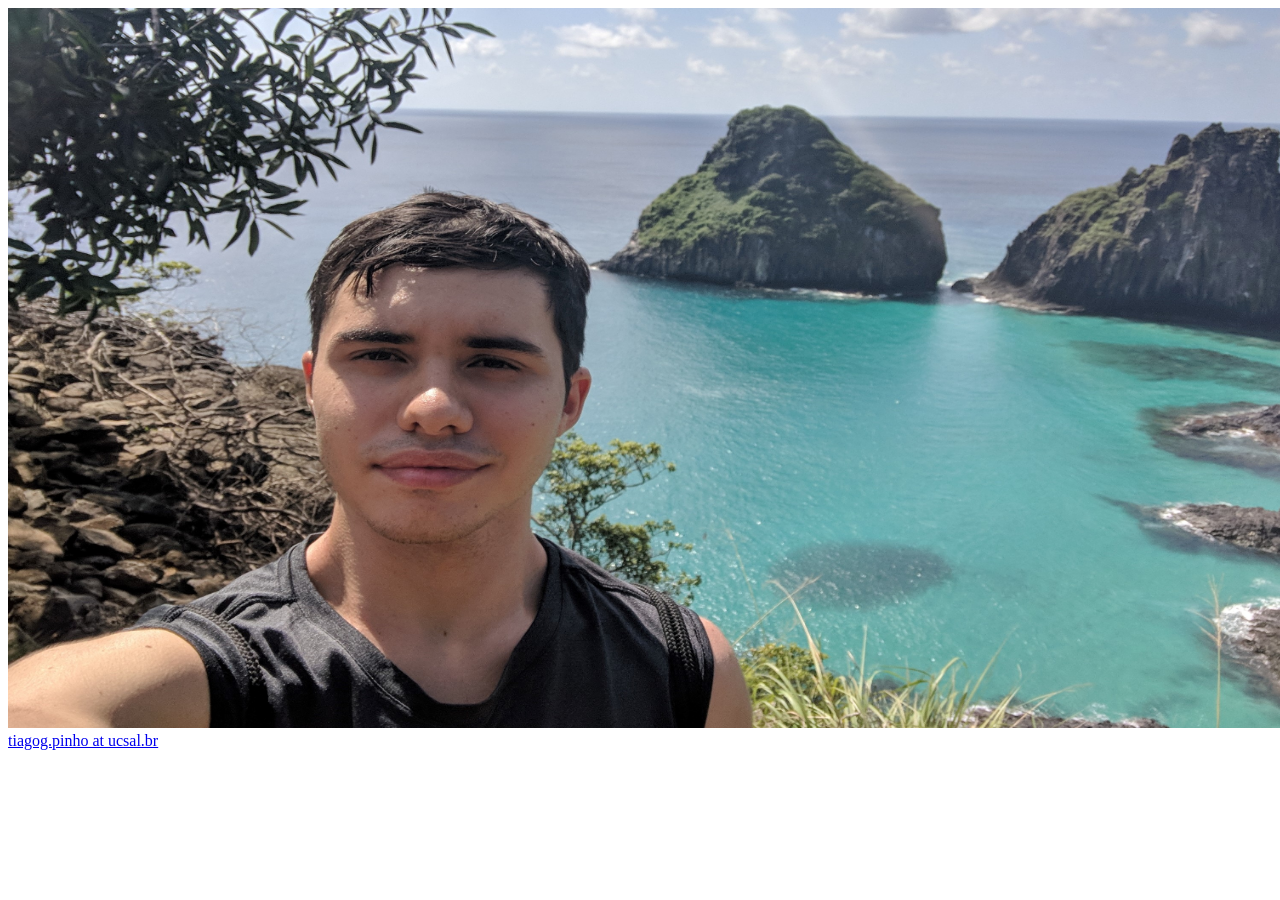
<file: contato.html>
<!DOCTYPE html>
<html>
    <head>
        <title>Contato</title>
    </head>

    <body>
    <img src="IMG_20180627_135128.jpg" width="1280" height="720"/> <br>    
    <a href="mailto=tiagog.pinho@ucsal.edu.br"> tiagog.pinho at ucsal.br </a>

        
    </body>

</html>
</file>
